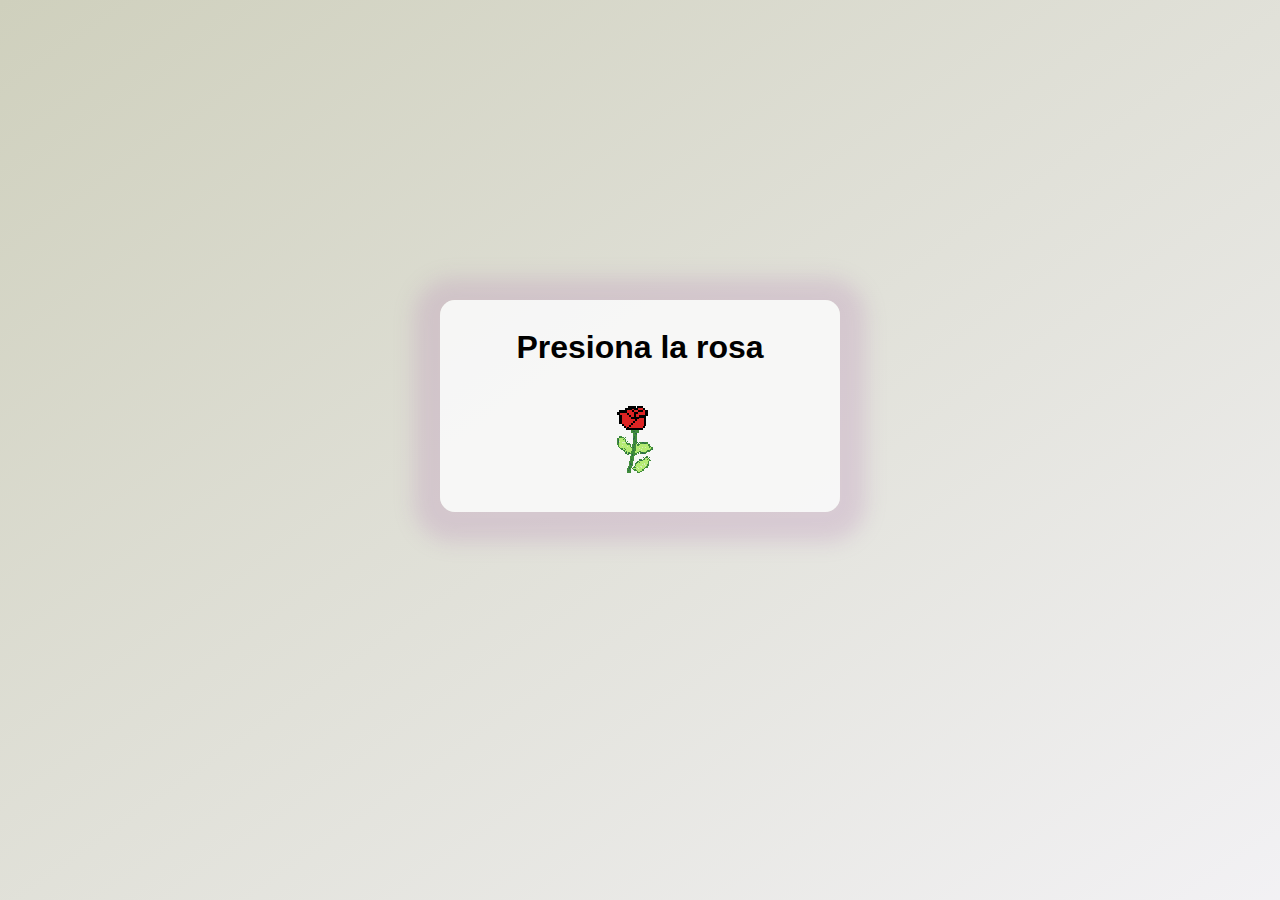
<file: index.html>
<!DOCTYPE html>
<html lang="en">
<head>
    <meta charset="UTF-8">
    <meta name="viewport" content="width=device-width, initial-scale=1.0">
    <link rel="stylesheet" href="style.css">
    <link rel="icon" href="book.png" type="image/png">
    <title>You</title>
</head>
<body>
    <audio id="audio" loop>
        <source src="Watching_Fireworks.mp3" type="audio/mpeg">
    </audio>

    <div class="fill" id="fill">
        <div class="present">
            <h1 class="pres">Presiona la rosa</h1>
            <img src="rose.png" alt="rose" class="rose" id="rose" onclick="music()">
        </div>

        <div class="content">
            <div class="little" id="my_text">
                <img src="cloud.png" alt="cloud">
                <p >Parte de la historia va a parar a las palmas de las manos. Las mías, flacas e indeseables, 
                cuentan una necesidad; casi siempre moviéndose, creando más arrugas de las habituales, 
                se desfiguran como olas del mar. Como un ser independiente, siempre buscan a su gemela idéntica, 
                una réplica suave e inquieta: tu mano. <br> <br>
                El primer contacto, una inmensidad insondable, crea una patulea de colores, 
                un tamborileo eterno que representan mis latidos.
                <br> <br>
                Tú, que eres luz, que eres esperanza e idilio, luchas por ver la belleza en las cosas. 
                Eres ese sentimiento de entero deseo por sentirse bien, eres mi raison d’être.
                
                <img src="sun.png" alt="my_love">
                <br> <br>
                Brisia, lo mejor que te puedo dar en la vida no es algo material (aunque también trataré de dártelo), 
                sino una certeza; esa certeza es tranquilidad, poder decir que nada temes, que vivas la vida enseñando, 
                como me enseñas a mí, a no tener miedo. Esa certeza es la paz, que llegues a grande y lo único que 
                desees es revivir lo que experimentaste.
                <br> <br>
                <img src="moon.png" alt="moon">
                Por último, quisiera poderte hacer saber lo que haces en la gente, porque, personalmente, en mí sucede. 
                Que a pesar de ya haber compartido contigo incontables eventos, aún sigo con esa actitud enervante cuando vamos a 
                crear uno nuevo. Que sepas, Brisia, que cuando estoy solo, cuando nadie parece estar al tanto de mí, 
                sé que no estoy solo, pues tu simple recuerdo me acompaña, y eso sucederá toda la vida.
                <br> <br>
                Mi felicidad está completa desde que te conozco. </p>
            </div>
           
        </div>
        <div class="pagination">
                <img src="Prev.png" alt="next" class="pag" id="prev" onclick="previous()">
                <img src="Next.png" alt="prev" class="pag" id="next" onclick="next()">
        </div>
    </div>

    <script src="script.js"></script>
</body>
</html>
</file>
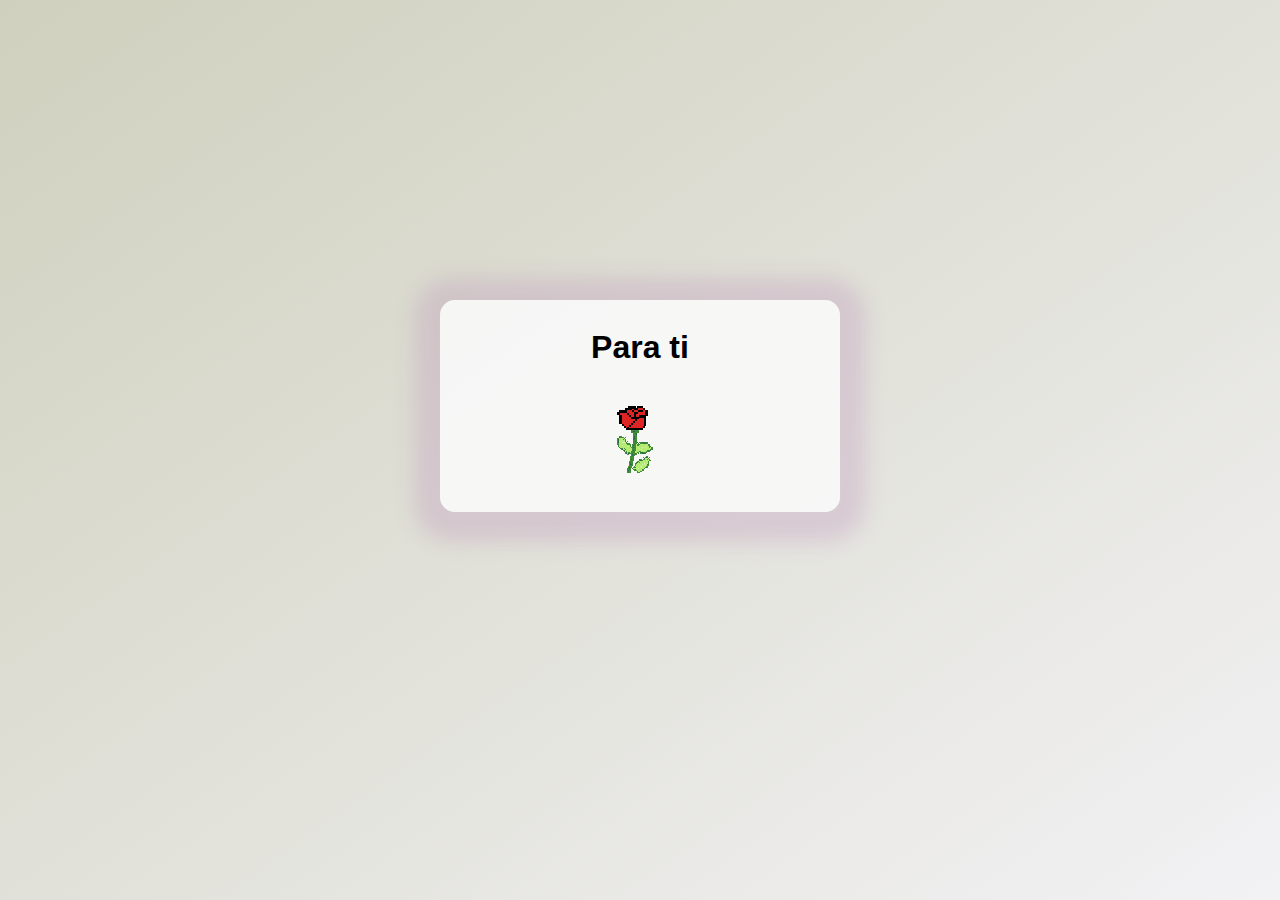
<file: her.html>
<!DOCTYPE html>
<html lang="en">
<head>
    <meta charset="UTF-8">
    <meta name="viewport" content="width=device-width, initial-scale=1.0">
    <link rel="stylesheet" href="style.css">
    <title>You</title>
</head>
<body>
    <audio autoplay loop>
        <source src="Watching Fireworks.mp3" type="audio/mpeg">
    </audio>
    
    <div class="fill" id="fill">
        <div class="present">
            <h1 class="pres">Para ti</h1>
            <img src="rose.png" alt="rose" class="pres">
        </div>

        <div class="content">
            <div class="us_img" id="my_text">
                <img src="cloud.png" alt="cloud">
                <p >Parte de la historia va a parar a las palmas de las manos. Las mías, flacas e indeseables, 
                cuentan una necesidad; casi siempre moviéndose, creando más arrugas de las habituales, 
                se desfiguran como olas del mar. Como un ser independiente, siempre buscan a su gemela idéntica, 
                una réplica suave e inquieta: tu mano. <br> <br>
                El primer contacto, una inmensidad insondable, crea una patulea de colores, 
                un tamborileo eterno que representan mis latidos.
                <br> <br>
                Tú, que eres luz, que eres esperanza e idilio, luchas por ver la belleza en las cosas. 
                Eres ese sentimiento de entero deseo por sentirse bien, eres mi raison d’être.
                
                <img src="sun.png" alt="my_love">
                <br> <br>
                Brisia, lo mejor que te puedo dar en la vida no es algo material (aunque también trataré de dártelo), 
                sino una certeza; esa certeza es tranquilidad, poder decir que nada temes, que vivas la vida enseñando, 
                como me enseñas a mí, a no tener miedo. Esa certeza es la paz, que llegues a grande y lo único que 
                desees es revivir lo que experimentaste.
                <br> <br>
                <img src="moon.png" alt="moon">
                Por último, quisiera poderte hacer saber lo que haces en la gente, porque, personalmente, en mí sucede. 
                Que a pesar de ya haber compartido contigo incontables eventos, aún sigo con esa actitud enervante cuando vamos a 
                crear uno nuevo. Que sepas, Brisia, que cuando estoy solo, cuando nadie parece estar al tanto de mí, 
                sé que no estoy solo, pues tu simple recuerdo me acompaña, y eso sucederá toda la vida.
                <br> <br>
                Mi felicidad está completa desde que te conozco. </p>
            </div>
           
        </div>
        <div class="pagination">
                <img src="Prev.png" alt="next" class="pag" id="prev" onclick="previous()">
                <img src="Next.png" alt="prev" class="pag" id="next" onclick="next()">
        </div>
    </div>

    <script src="script.js"></script>
</body>
</html>
</file>
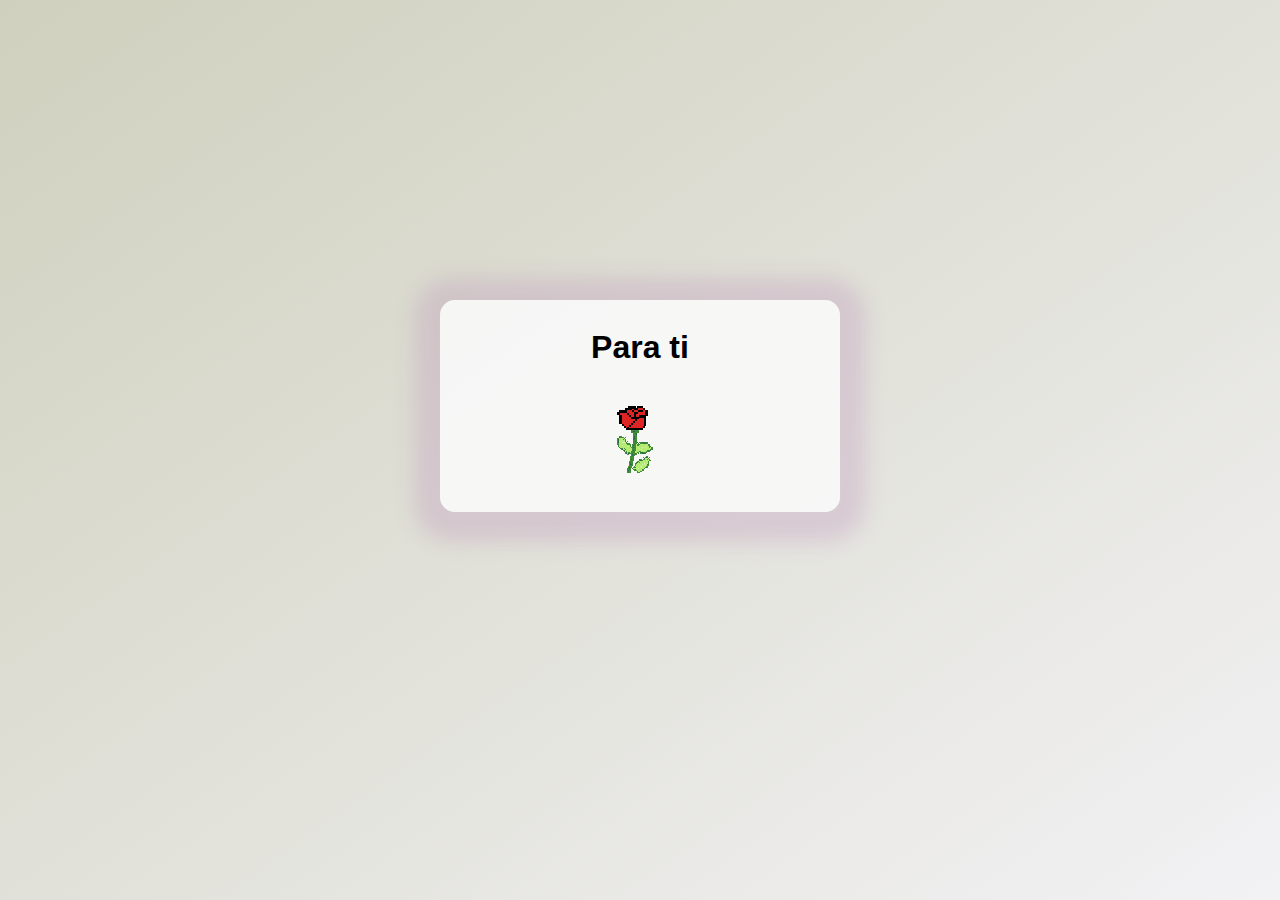
<file: sample.html>
<!DOCTYPE html>
<html lang="en">
<head>
    <meta charset="UTF-8">
    <meta name="viewport" content="width=device-width, initial-scale=1.0">
    <link rel="stylesheet" href="style.css">
    <title>Document</title>
</head>
<body>
    <div class="fill">
        <div class="present">
            <h1 class="pres">Para ti</h1>
            <img src="rose.png" alt="rose" class="pres">
        </div>

        <div class="content">
            <div class="my_text" id="my_text">
                <p class="little">Parte de la historia va a parar a las palmas de las manos. Las mías, flacas e indeseables, 
                cuentan una necesidad; casi siempre moviéndose, creando más arrugas de las habituales, 
                se desfiguran como olas del mar. Como un ser independiente, siempre buscan a su gemela idéntica, 
                una réplica suave e inquieta: tu mano. <br> <br>
                El primer contacto, una inmensidad insondable, crea una patulea de colores, 
                un tamborileo eterno que representan mis latidos.
                <br> <br>
                Tú, que eres luz, que eres esperanza e idilio, luchas por ver la belleza en las cosas. 
                Eres ese sentimiento de entero deseo por sentirse bien, eres mi raison d’être.
                
                <img src="sun.png" alt="my_love" class="rose">
                <br> <br>
                Brisia, lo mejor que te puedo dar en la vida no es algo material (aunque también trataré de dártelo), 
                sino una certeza; esa certeza es tranquilidad, poder decir que nada temes, que vivas la vida enseñando, 
                como me enseñas a mí, a no tener miedo. Esa certeza es la paz, que llegues a grande y lo único que 
                desees es revivir lo que experimentaste.
                <br> <br>
                <img src="moon.png" alt="moon" class="rose">
                Por último, quisiera poderte hacer saber lo que haces en la gente, porque, personalmente, en mí sucede. 
                Que a pesar de ya haber compartido contigo incontables eventos, aún sigo con esa actitud enervante cuando vamos a 
                crear uno nuevo. Que sepas, Brisia, que cuando estoy solo, cuando nadie parece estar al tanto de mí, 
                sé que no estoy solo, pues tu simple recuerdo me acompaña, y eso sucederá toda la vida.
                <br> <br>
                Mi felicidad está completa desde que te conozco. </p>
            </div>
           
        </div>
        <div class="pagination">
                <img src="Prev.png" alt="next" class="pag" id="prev" onclick="previous()">
                <img src="Next.png" alt="prev" class="pag" id="next" onclick="next()">
        </div>
    </div>

    <script src="script.js"></script>
</body>
</html>
</file>
<file: style.css>
html, body {
  margin: 0;
  padding: 0;
  width: 100%;
  height: 100%;
  font-family: Arial, Helvetica, sans-serif;
}

.fill {
    width: 100vw;
    height: 100vh;
    box-sizing: border-box;
    background: linear-gradient(to bottom right, #cfd0bd, #f1f0f3ea);
    display: flex;
    flex-direction: column;
    align-items: center;
    overflow-y: auto;
    transition: box-shadow 0.3s ease;
}

.message {
    border-radius: 15px;
    margin: 15px;
    background-color: #f1f0f3ea;
    box-shadow: 0 6px 26px rgba(31, 26, 31, 0.25);
    width: 100%;
    height: 95%;
    display: block;
}

.songs {
  display: flex;
  justify-content: center;
  align-items: center;
  border-radius: 15px;
  border: 1px solid rgb(228, 204, 217);
  margin: 0 15px 20px;
  width: 50%;
  height: 30%;
}

.songs:hover {
  cursor: pointer;
  background-color: rgb(228, 204, 217);
}

.change_song {
  margin-left: 25px;
}

.change_song:hover {
  cursor: pointer;
  color: #5f8b94ea;
}

.little {
  width: 100%;
  max-width: 800px;         
  word-wrap: break-word;   
  margin: 30px auto 0;          
  padding: 20px 24px;      
  border-radius: 12px;     
  font-size: 1.1rem;       
  line-height: 1.6;     
  color: #3a2c3a;
}

@keyframes appear {
  from {
    opacity: 0;
    scale: 0.5;
  }
  to {
    opacity: 1;
    scale: 1;
  }
}

.present {
  border-radius: 15px;
  width: 400px; 
  box-shadow: 0 4px 20px 26px rgba(181, 128, 181, 0.25);
  background-color: #f9f9f9ea;
  display: flex;
  flex-direction: column;
  justify-content: center;
  align-items: center;
  margin-top: 300px;
  animation: appear linear;
  animation-timeline: view();
  animation-range: entry 0;
}

.pres, .rose {
  padding: 8px;
}

.rose:hover {
  cursor: pointer;
}

.content {
  margin-top: 500px;
  width: 80%;
  min-height: 1200px;
  border-radius: 15px;
  background-color: #f9f9f9ea;   
  box-shadow: 0 4px 20px 26px rgba(181, 128, 181, 0.25);
  animation: appear linear;
  animation-timeline: view();
  animation-range: entry 0;
}

.pagination {
  display: flex;
  justify-content: center;
  align-items: center;
  margin-top: 20px;
  gap: 32px;
}

.pag:hover {
  cursor: pointer;
}

.us_img {
  display: flex;
  flex-direction: column;
  justify-content: center;
  align-items: center;
}


.title_you {
  font-size: 2rem;
  color: #3a2c3a;
  margin-bottom: 20px;
}

.intense {
  font-weight: bold;
}

.heart {
  margin-top: 70px;
  width: 200px;
  height: 200px;
}

.solittude, .melodies {
  display: flex;
  justify-content: center;
  align-items: center;
  flex-direction: column;
}

.bench {
  margin-top: 200px;
  width: 300px;
  height: 300px;
}

.par_us {
  font-size: 1.1rem;
}

.par_u {
  font-size: 0.8rem;
}

/* Mobile Responsive Adjustments */
@media (max-width: 768px) {
  .songs {
    width: 90%;
    height: auto;
    min-height: 80px;
    margin: 0 auto 20px;
  }
  
  .present {
    width: 90%;
    margin-top: 150px;
  }
  
  .content {
    width: 90%;
    min-height: auto;
    margin-top: 300px;
    padding-bottom: 30px;
  }
  
  .heart {
    width: 150px;
    height: 150px;
    margin-top: 40px;
  }
  
  .bench {
    width: 200px;
    height: 200px;
    margin-top: 100px;
  }
  
  .title_you {
    font-size: 1.7rem;
    text-align: center;
  }
  
  .little {
    padding: 15px;
    font-size: 1rem;
  }
  
  .pagination {
    gap: 15px;
    flex-wrap: wrap;
  }
  
  .message {
    height: auto;
    min-height: 200px;
  }
}

@media (max-width: 480px) {
  .present {
    width: 95%;
    margin-top: 100px;
  }
  
  .content {
    margin-top: 200px;
  }
  
  .heart {
    width: 120px;
    height: 120px;
  }
  
  .bench {
    width: 180px;
    height: 180px;
  }
  
  .title_you {
    font-size: 1.5rem;
    padding: 0 10px;
  }
  
  .par_us {
    font-size: 1rem;
  }
  
  .change_song {
    margin-left: 15px;
  }
  
  .songs {
    width: 95%;
  }
  
  .pagination {
    gap: 10px;
  }
}
</file>
